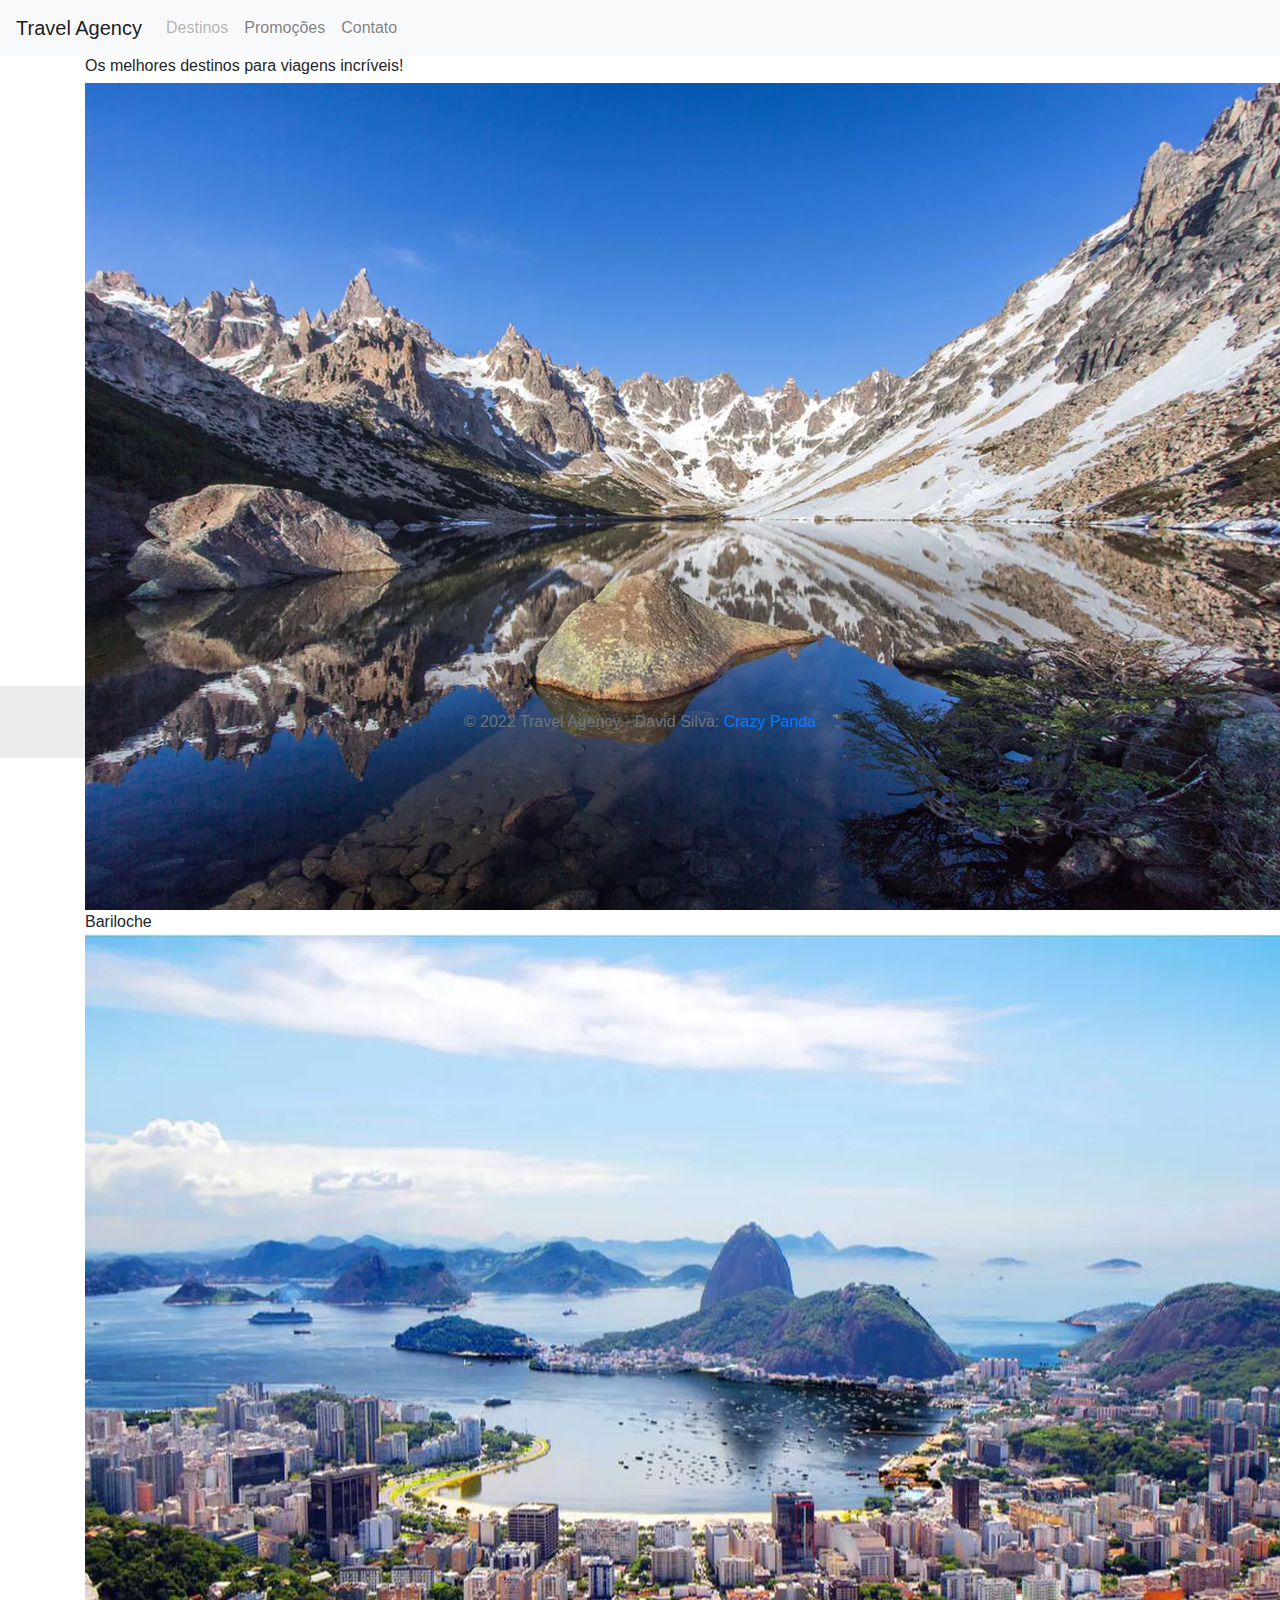
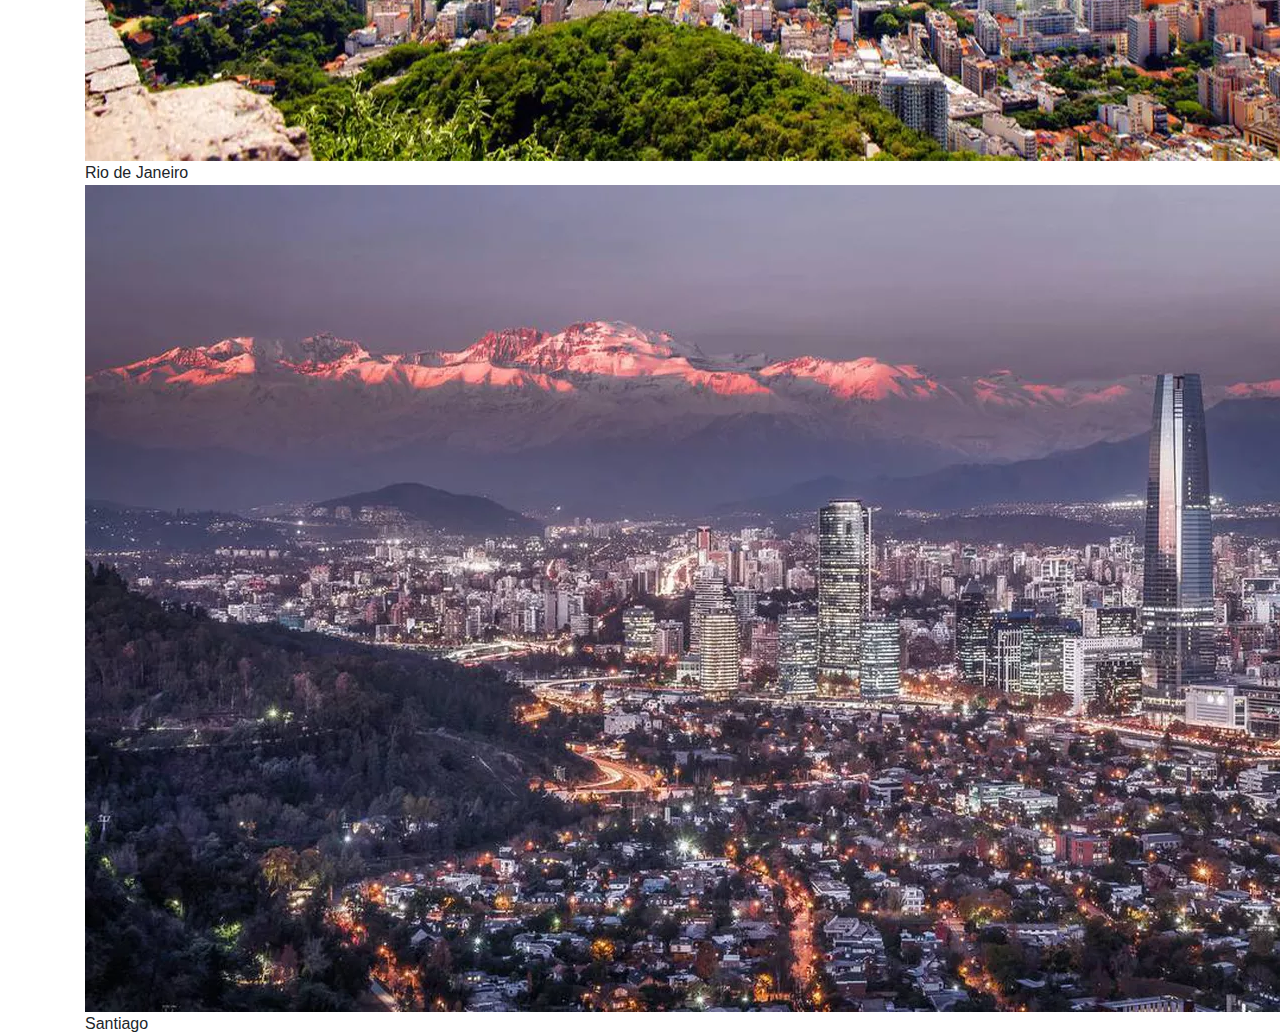
<file: Site/destinos.html>
<!DOCTYPE html>
<html lang="pt-br">

<head>
  <meta charset="UTF-8">
  <title> Travel Agency - Destinos </title>
  <link rel="stylesheet" href="https://cdn.jsdelivr.net/npm/bootstrap@4.0.0/dist/css/bootstrap.min.css"
    integrity="sha384-Gn5384xqQ1aoWXA+058RXPxPg6fy4IWvTNh0E263XmFcJlSAwiGgFAW/dAiS6JXm" crossorigin="anonymous">
  <link rel="stylesheet" href="estilos/estilos.css">
  <script src="https://code.jquery.com/jquery-3.2.1.slim.min.js"
    integrity="sha384-KJ3o2DKtIkvYIK3UENzmM7KCkRr/rE9/Qpg6aAZGJwFDMVNA/GpGFF93hXpG5KkN"
    crossorigin="anonymous"></script>
  <script src="https://cdn.jsdelivr.net/npm/popper.js@1.12.9/dist/umd/popper.min.js"
    integrity="sha384-ApNbgh9B+Y1QKtv3Rn7W3mgPxhU9K/ScQsAP7hUibX39j7fakFPskvXusvfa0b4Q"
    crossorigin="anonymous"></script>
  <script src="https://cdn.jsdelivr.net/npm/bootstrap@4.0.0/dist/js/bootstrap.min.js"
    integrity="sha384-JZR6Spejh4U02d8jOt6vLEHfe/JQGiRRSQQxSfFWpi1MquVdAyjUar5+76PVCmYl"
    crossorigin="anonymous"></script>
</head>

<body>
  <!--Inicio do Menu-->
  <nav class="navbar navbar-expand-lg navbar-light bg-light">
    <a class="navbar-brand" href="index.html">Travel Agency</a>
    <button class="navbar-toggler" type="button" data-toggle="collapse" data-target="#navbarNav"
      aria-controls="navbarNav" aria-expanded="false" aria-label="Toggle navigation">
      <span class="navbar-toggler-icon"></span>
    </button>
    <div class="collapse navbar-collapse" id="navbarNav">
      <ul class="navbar-nav">
        <li class="nav-item">
          <a class="nav-link disabled" href="#">Destinos</a>
        </li>
        <li class="nav-item">
          <a class="nav-link" href="promocoes.html">Promoções</a>
        </li>
        <li class="nav-item">
          <a class="nav-link" href="contato.html">Contato</a>
        </li>
      </ul>
    </div>
  </nav>
  <!--Fim do Menu-->

  <!--Inicio do Corpo-->
  <div class="container corpo">
    <h6>Os melhores destinos para viagens incríveis!</h6>
<div class="imagens">
    <div><img src="imagens/bariloche.webp" alt="">
      Bariloche</div>
    <div><img src="imagens/riodejaneiro.webp" alt="">
      Rio de Janeiro</div>
    <div><img src="imagens/santiago.webp" alt="">
      Santiago</div>
      </div>

  </div>
  <!--Fim do Corpo-->

  <!--Inicio do Rodape-->
  <footer class="text-center text-lg-start bg-light text-muted">
    <div class="text-center p-4" style="background-color: rgba(0, 0, 0, 0.05);">
      © 2022 Travel Agency - David Silva:
      <a class="text-reset fw-bold" href="https://github.com/DavidG-Silva">Crazy Panda</a>
    </div>
  </footer>
  <!--Fim do Rodape-->
</body>

</html>
</file>
<file: Site/estilos/estilos.css>
.corpo{
    min-height: 70vh;
    max-height: 70vh;
}

.imagens{
    max-height: 30vh;
    max-width: 30vh;
}
</file>
